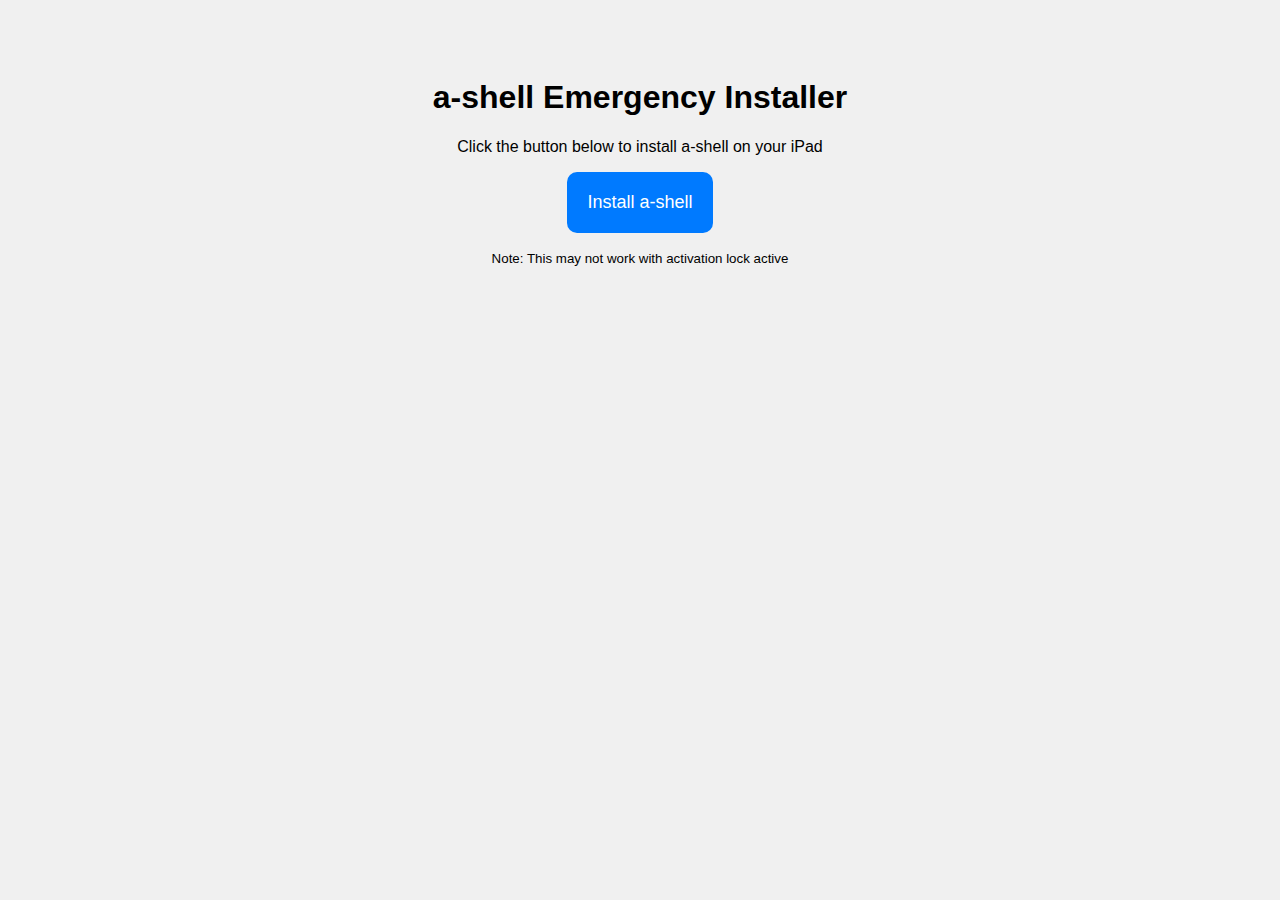
<file: changes/2025-11-21-0616-00-AM-index.html>
<!DOCTYPE html> 
<html><head><title>Install a-shell</title> 
<meta name="viewport" content="width=device-width, initial-scale=1"> 
<style>body{font-family:Arial;text-align:center;padding:50px;background:#f0f0f0;}</style> 
</head><body> 
<h1>a-shell Emergency Installer</h1> 
<p>Click the button below to install a-shell on your iPad</p> 
<a href="itms-services://?action=download-manifest&url=http://192.168.40.1:8080/manifest.plist" style="display:inline-block;padding:20px;background:#007AFF;color:white;text-decoration:none;border-radius:10px;font-size:18px;">Install a-shell</a> 
<p><small>Note: This may not work with activation lock active</small></p> 
</body></html>
</file>
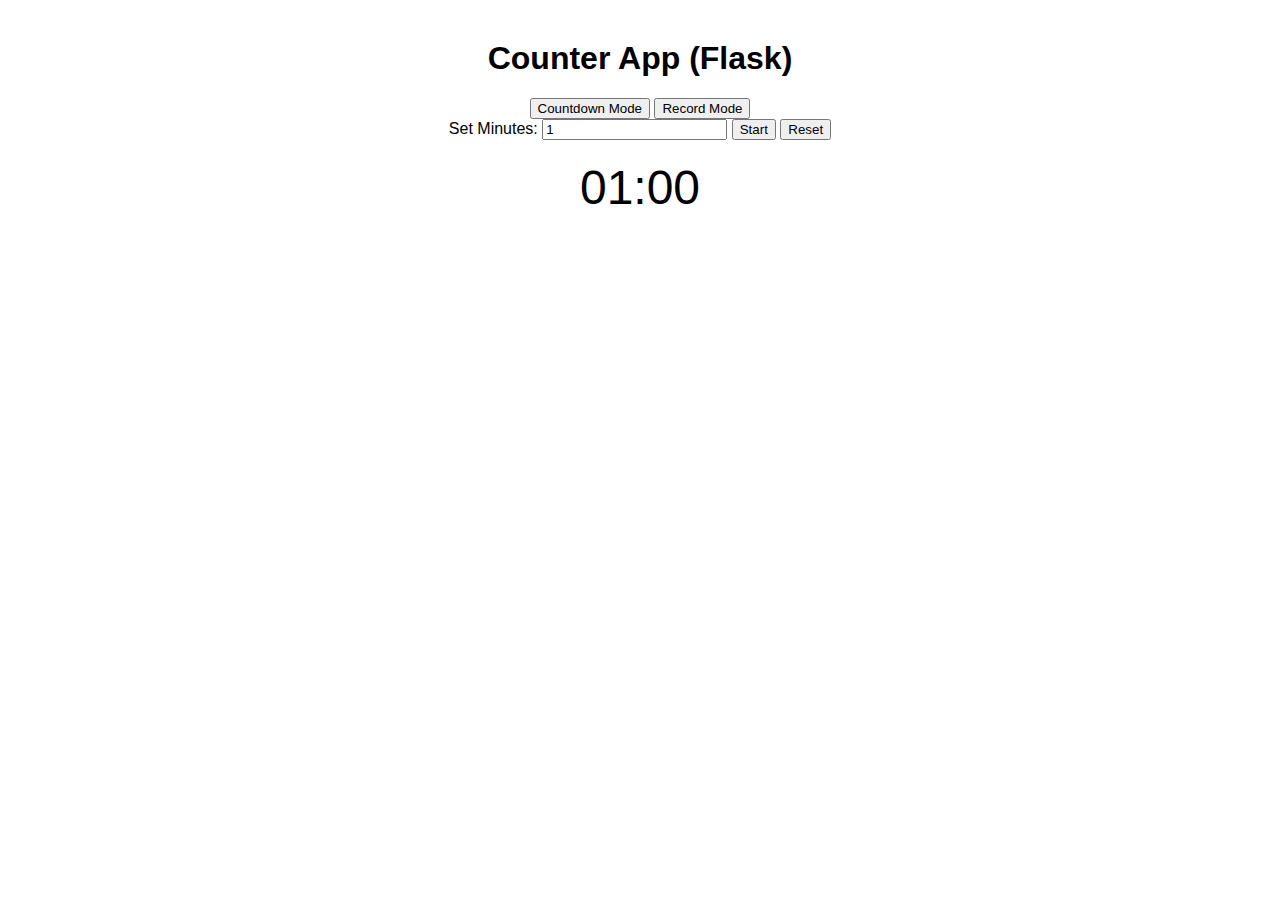
<file: changes/2026-01-28-0225-06-AM-index.html>
<!DOCTYPE html>
<html lang="en">
<head>
    <meta charset="UTF-8">
    <meta name="viewport" content="width=device-width, initial-scale=1.0">
    <title>Counter App (Flask)</title>
    <style>
        body { font-family: Arial, sans-serif; text-align: center; margin-top: 40px; }
        .timer { font-size: 3rem; margin: 20px; }
        .flash { color: red; animation: flash 0.5s alternate infinite; }
        @keyframes flash { from { color: red; } to { color: black; } }
    </style>
</head>
<body>
    <h1>Counter App (Flask)</h1>
    <div>
        <button onclick="showMode('countdown')">Countdown Mode</button>
        <button onclick="showMode('record')">Record Mode</button>
    </div>
    <div id="countdown" style="display:block;">
        <label>Set Minutes: <input type="number" id="inputMinutes" min="1" value="1"></label>
        <button onclick="startTimer()" id="startBtn">Start</button>
        <button onclick="resetTimer()">Reset</button>
        <div id="timerDisplay" class="timer">01:00</div>
    </div>
    <div id="record" style="display:none;">
        <h2>Record Mode</h2>
        <button onclick="startRecording()" id="recBtn">Start Recording</button>
        <button onclick="stopRecording()" id="stopBtn" style="display:none;">Stop Recording</button>
        <div style="margin:20px 0;">
            <video id="video" width="400" height="300" style="background:#222;" autoplay muted></video>
        </div>
        <form id="uploadForm" method="post" enctype="multipart/form-data" action="/upload" style="display:none;">
            <input type="file" id="videoFile" name="video" style="display:none;">
            <button type="submit">Upload Recording</button>
        </form>
        <a id="downloadLink" style="display:none;">Download Recording</a>
    </div>
    <script>
        // Mode switching
        function showMode(mode) {
            document.getElementById('countdown').style.display = mode === 'countdown' ? 'block' : 'none';
            document.getElementById('record').style.display = mode === 'record' ? 'block' : 'none';
        }
        // Countdown logic
        let timer, minutes = 1, seconds = 0, isRunning = false;
        function startTimer() {
            minutes = parseInt(document.getElementById('inputMinutes').value) || 1;
            seconds = 0;
            isRunning = true;
... (truncated for brevity)
</file>
